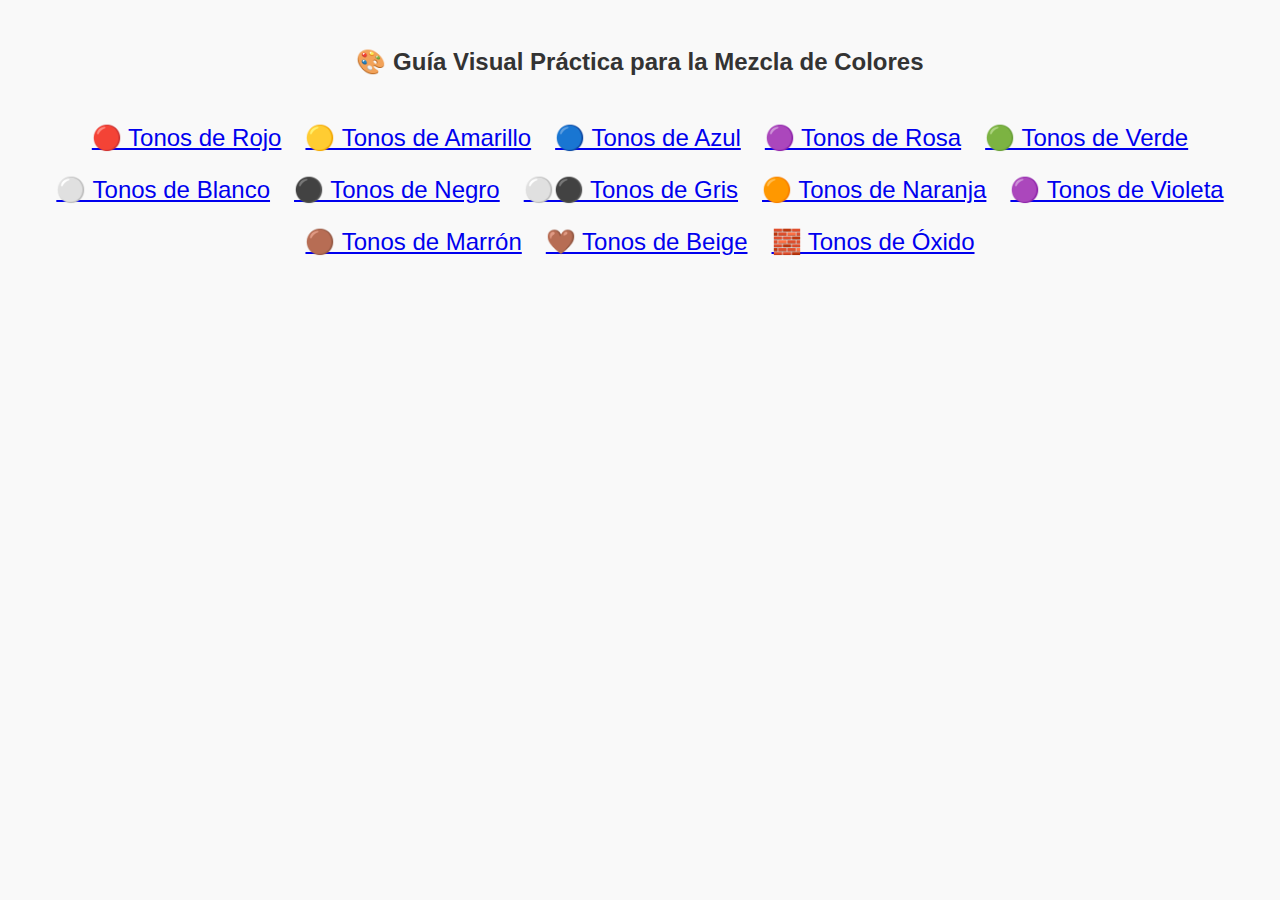
<file: index.html>
<!DOCTYPE html>
<html lang="es">
<head>
  <meta charset="UTF-8" />
  <title>Guía Visual Mezcla de Colores</title>
  <meta name="viewport" content="width=device-width, initial-scale=1.0" />
  <link rel="stylesheet" href="style.css" />
</head>
<body>
  <h1>🎨 Guía Visual Práctica para la Mezcla de Colores</h1>

  <div class="button-grid">
    <a href="section.html?section=Tonos de Rojo">🔴 Tonos de Rojo</a>
    <a href="section.html?section=Tonos de Amarillo">🟡 Tonos de Amarillo</a>
    <a href="section.html?section=Tonos de Azul">🔵 Tonos de Azul</a>
    <a href="section.html?section=Tonos de Rosa">🟣 Tonos de Rosa</a>
    <a href="section.html?section=Tonos de Verde">🟢 Tonos de Verde</a>
    <a href="section.html?section=Tonos de Blanco">⚪ Tonos de Blanco</a>
    <a href="section.html?section=Tonos de Negro">⚫ Tonos de Negro</a>
    <a href="section.html?section=Tonos de Gris">⚪⚫ Tonos de Gris</a>
    <a href="section.html?section=Tonos de Naranja">🟠 Tonos de Naranja</a>
    <a href="section.html?section=Tonos de Violeta">🟣 Tonos de Violeta</a>
    <a href="section.html?section=Tonos de Marrón">🟤 Tonos de Marrón</a>
    <a href="section.html?section=Tonos de Beige">🤎 Tonos de Beige</a>
    <a href="section.html?section=Tonos de Óxido">🧱 Tonos de Óxido</a>
  </div>

  <script src="data.js"></script>
  <script>
    const links = document.querySelectorAll('a');
    links.forEach(link => {
      const section = new URL(link.href).searchParams.get('section');
      if (!data[section]) {
        link.style.display = 'none';
      }
    });
  </script>
</body>
</html>
</file>
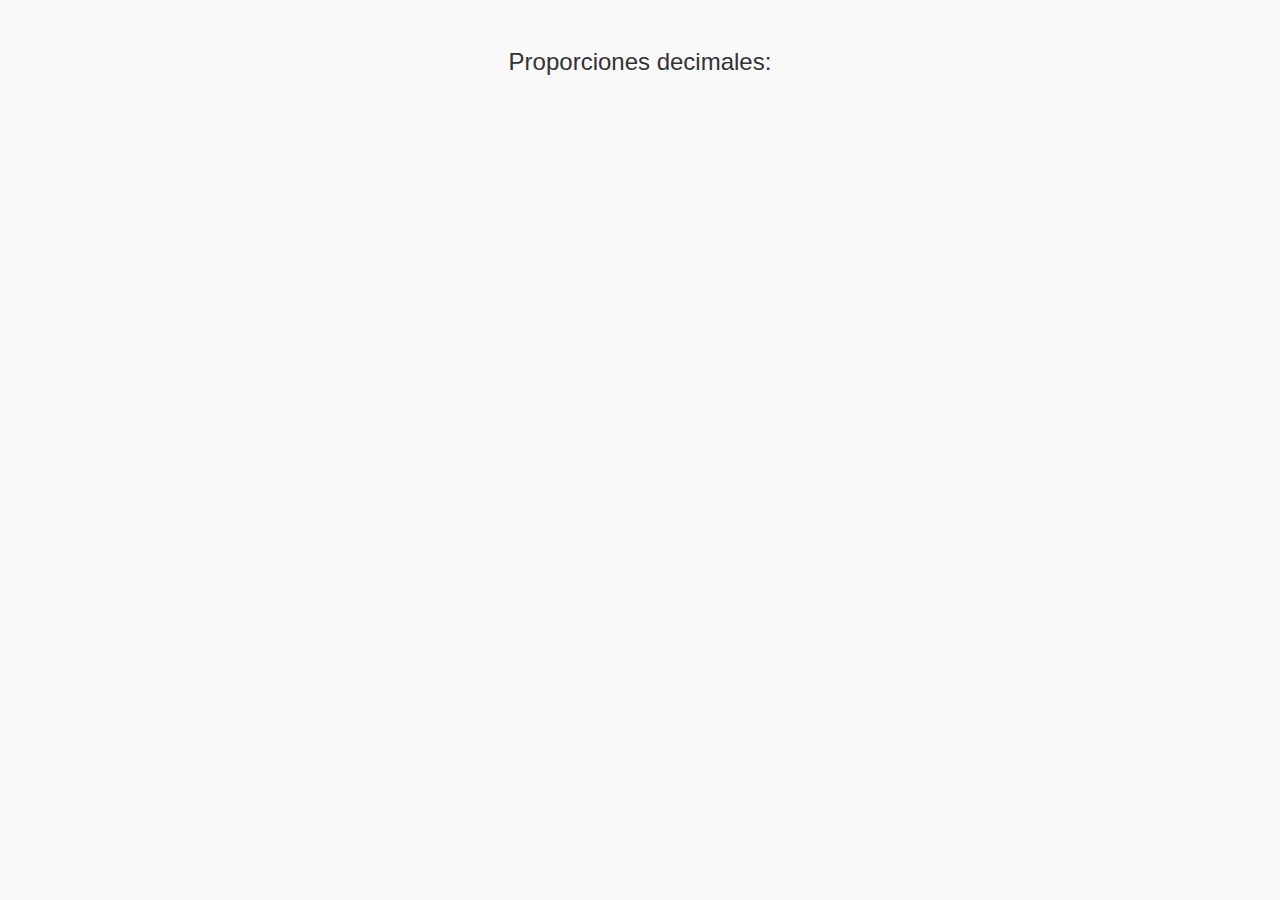
<file: color.html>
<!DOCTYPE html>
<html lang="es">
<head>
  <meta charset="UTF-8" />
  <title>Detalles del Color</title>
  <meta name="viewport" content="width=device-width, initial-scale=1.0" />
  <link rel="stylesheet" href="style.css" />
</head>
<body>
  <h1 id="color-title">🔎 Color</h1>
  <p id="color-subtitle">Proporciones decimales:</p>
  <ul id="parts-list"></ul>

  <div class="color-info" id="notes-container"></div>

  <script src="data.js"></script>
  <script>
    const urlParams = new URLSearchParams(window.location.search);
    const section = urlParams.get("section");
    const colorName = urlParams.get("color");

    document.getElementById("color-title").textContent = colorName;

    const partsList = document.getElementById("parts-list");
    const notesContainer = document.getElementById("notes-container");

    const colorData = data[section][colorName];

    // Diccionario de emojis por componente
    const colorEmojis = {
      "Blanco de Titanio": "⚪", "Magenta": "🟣", "Amarillo Medio": "🟡",
      "Azul Ultramar": "🔵", "Rojo Medio": "🔴", "Azul de Cobalto": "🔵"
    };

    // Mostrar partes con emojis
    for (let part in colorData.parts) {
      const li = document.createElement("li");
      li.innerHTML = `<strong>${colorEmojis[part] || ""} ${part}</strong>: ${colorData.parts[part].toFixed(2)}`;
      partsList.appendChild(li);
    }

    // Mostrar notas finales
    if (colorData.notes) {
      const ulNotes = document.createElement("ul");
      colorData.notes.forEach(note => {
        const li = document.createElement("li");
        li.textContent = note;
        ulNotes.appendChild(li);
      });
      notesContainer.innerHTML = "<h2>📌 Notas</h2>";
      notesContainer.appendChild(ulNotes);
    }
  </script>
</body>
</html>
</file>
<file: style.css>
body {
  font-size: 24px; /* Tamaño de texto aumentado al 150% */
  font-family: Arial, sans-serif;
  margin: 2em;
  background-color: #f9f9f9;
  color: #333;
}

h1 {
  text-align: center;
  font-size: 1em;
}

p {
  text-align: center;
}

.button-grid,
.color-buttons {
  display: flex;
  flex-wrap: wrap;
  gap: 1em;
  justify-content: center;
  margin-top: 2em;
}

button {
  padding: 0.5em 1em;
  font-size: 1em;
  background-color: #007BFF;
  color: white;
  border: none;
  border-radius: 8px;
  cursor: pointer;
  transition: background-color 0.3s ease;
}

button:hover {
  background-color: #0056b3;
}

.color-info {
  margin-top: 2em;
  line-height: 1.5;
}
</file>
